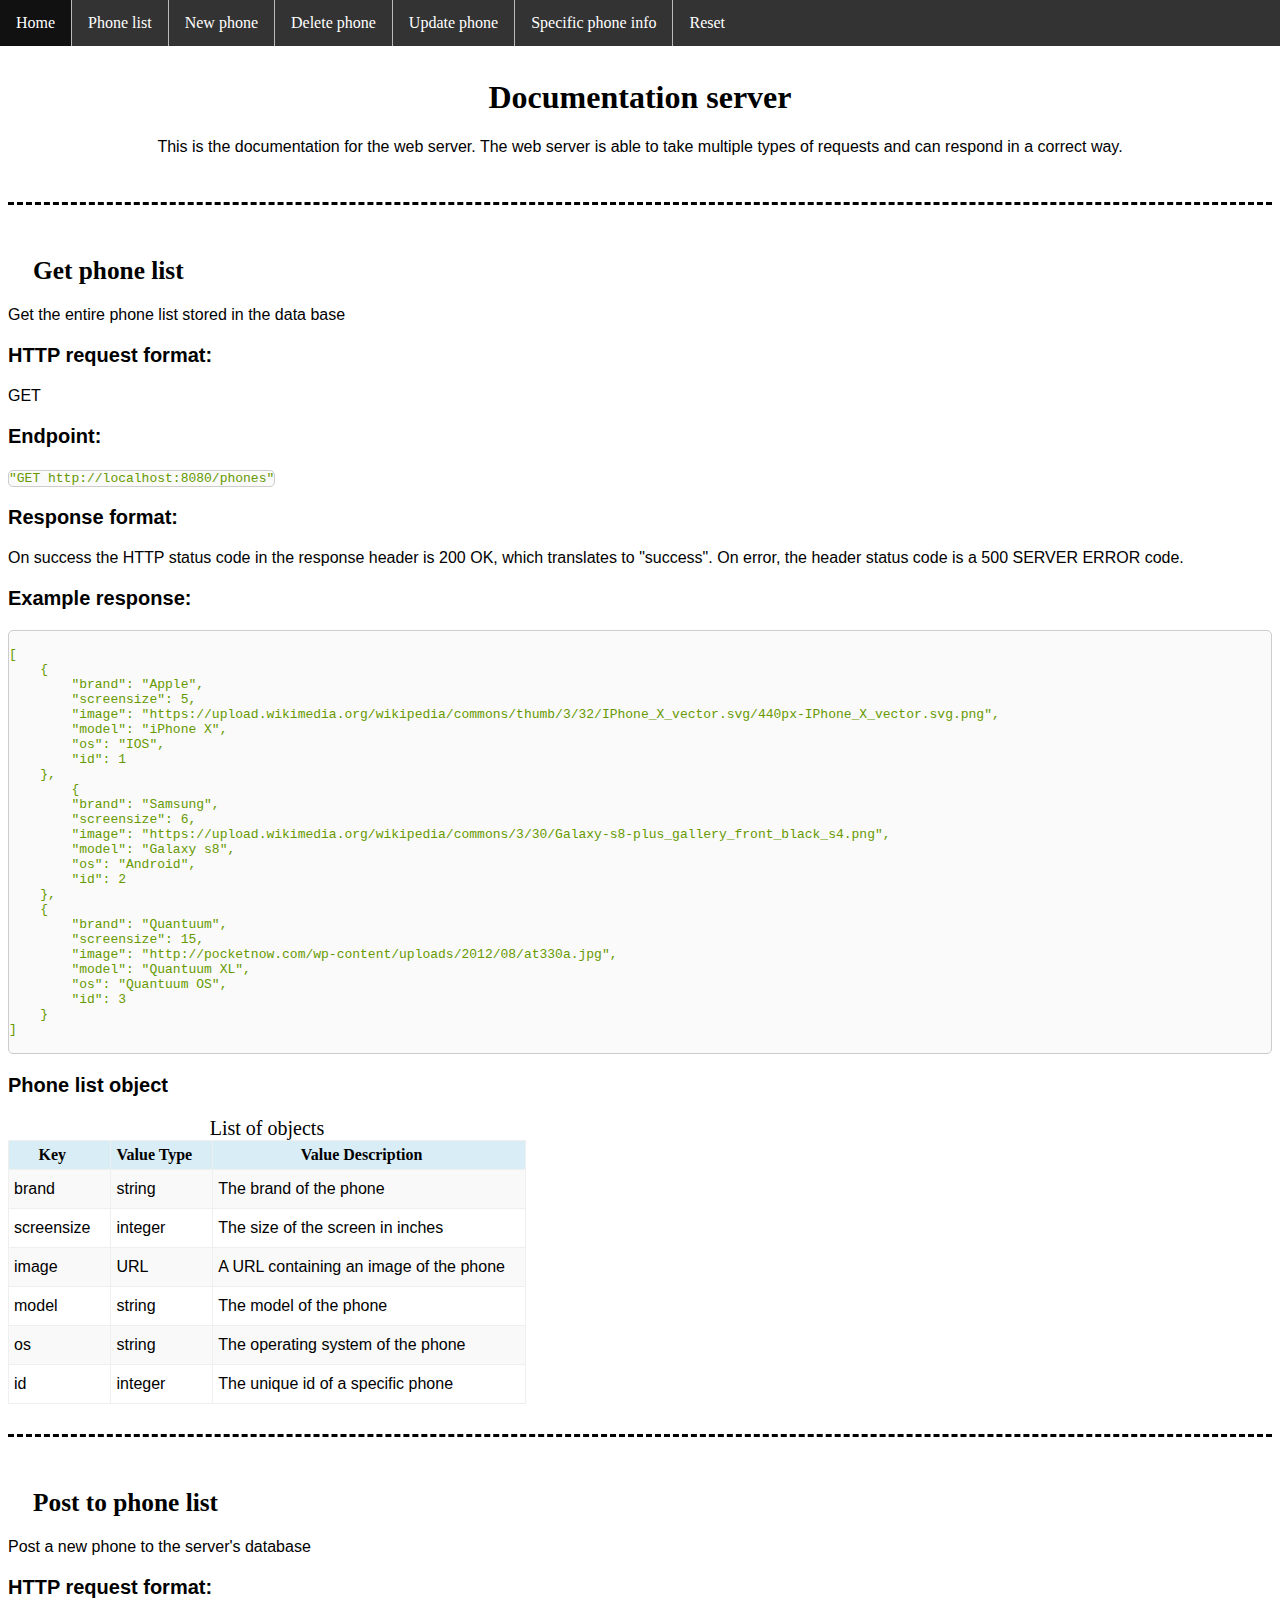
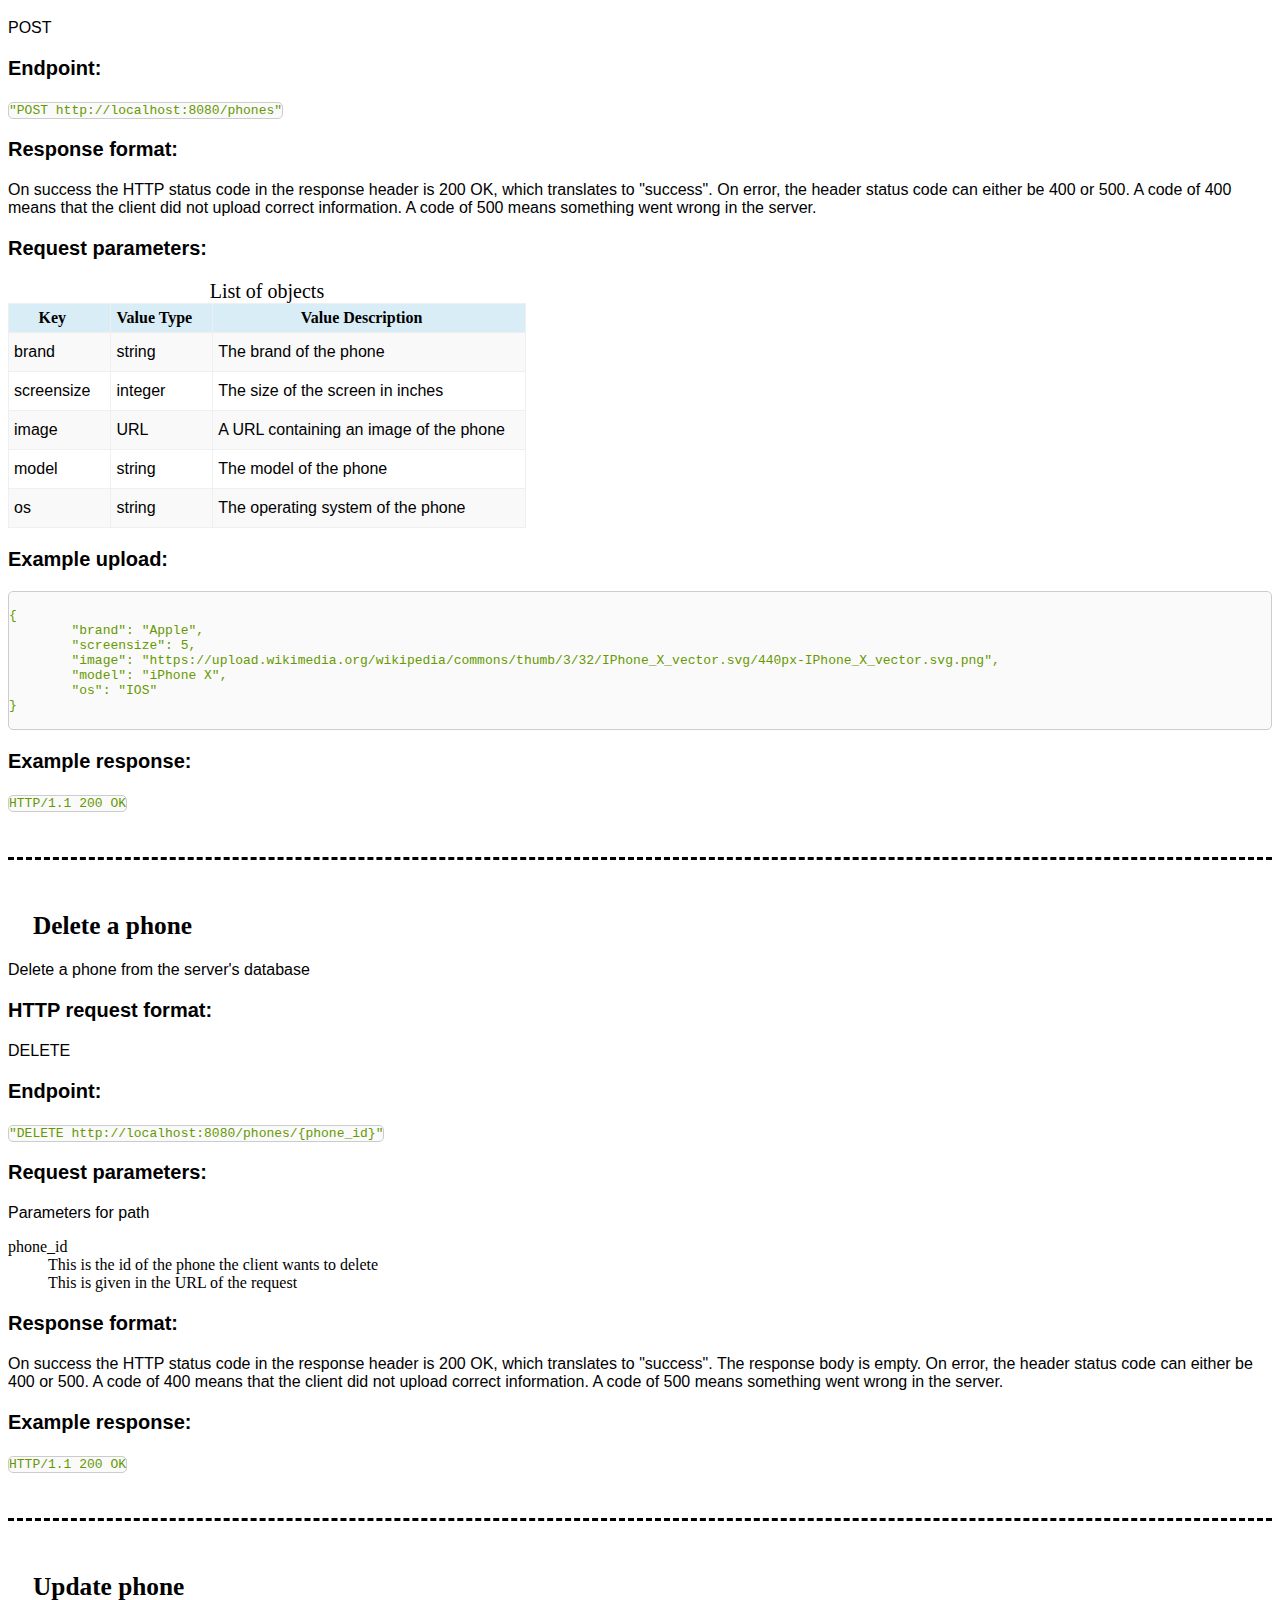
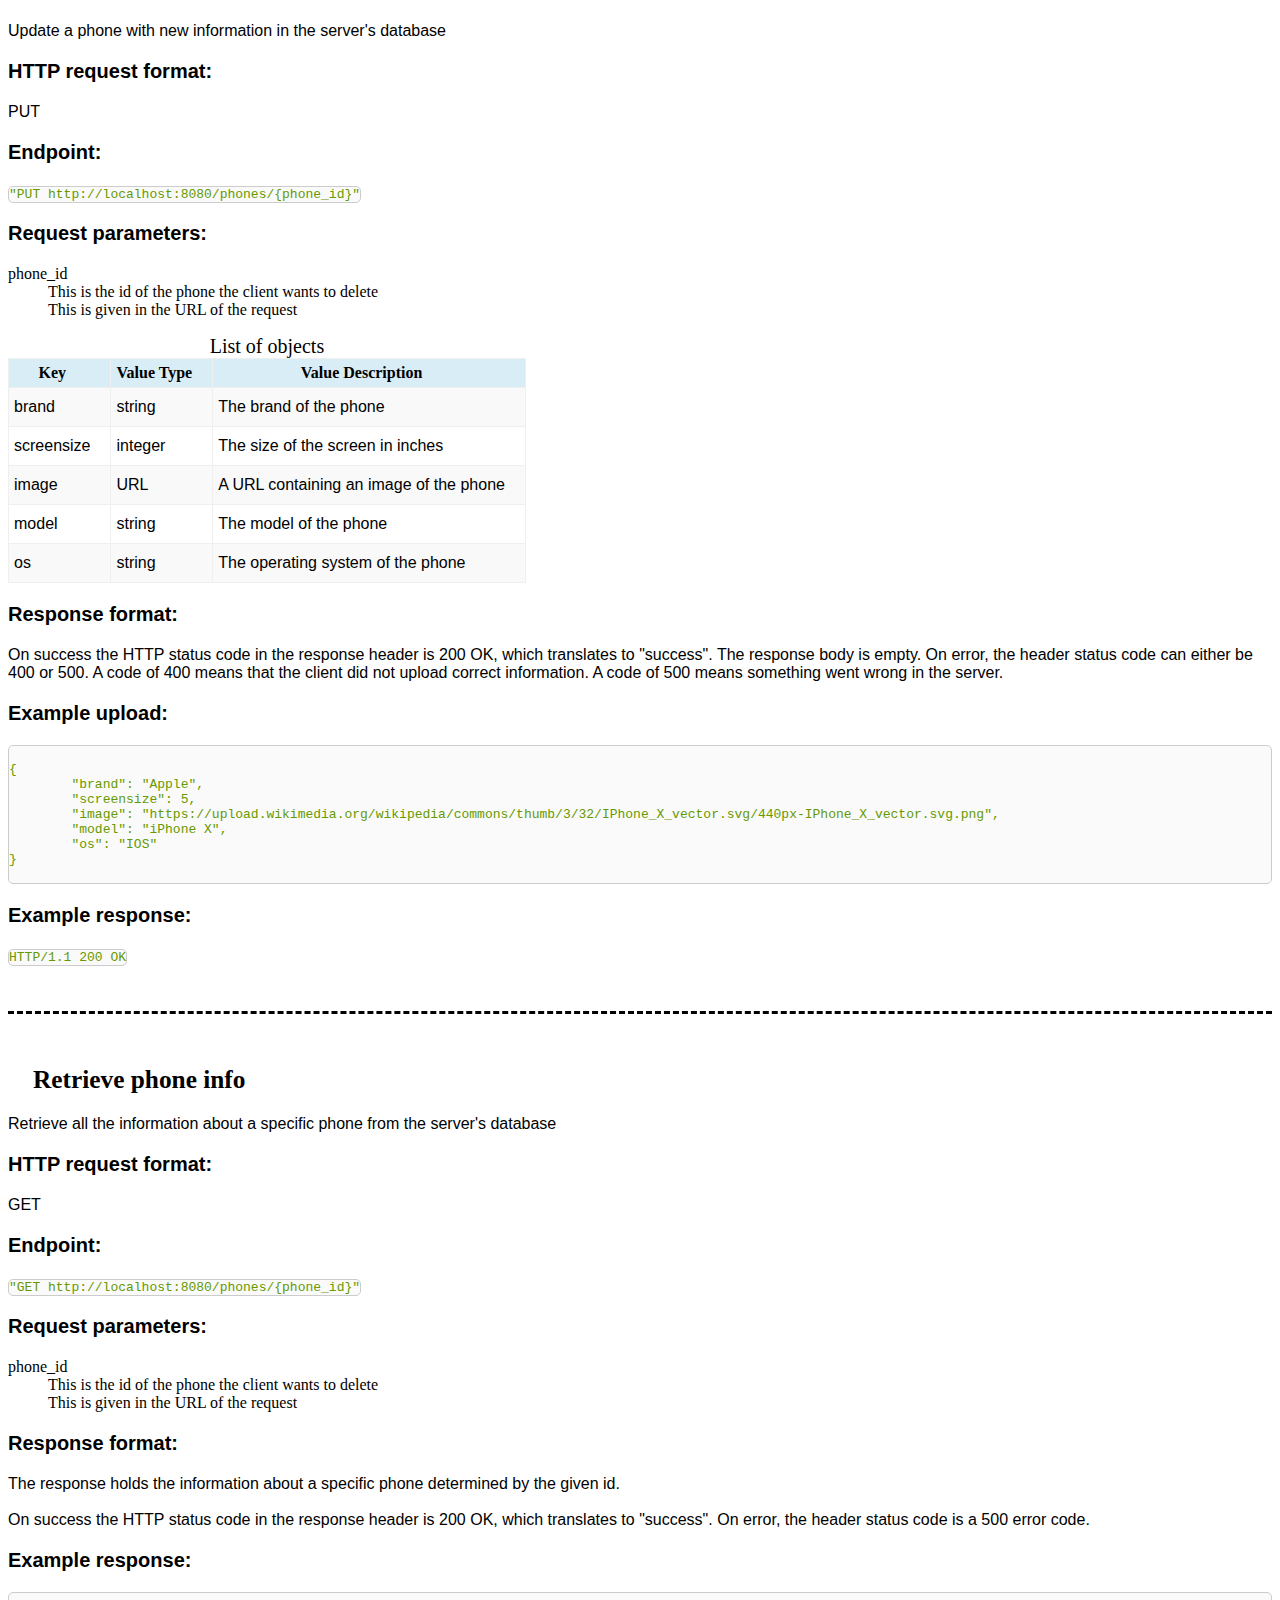
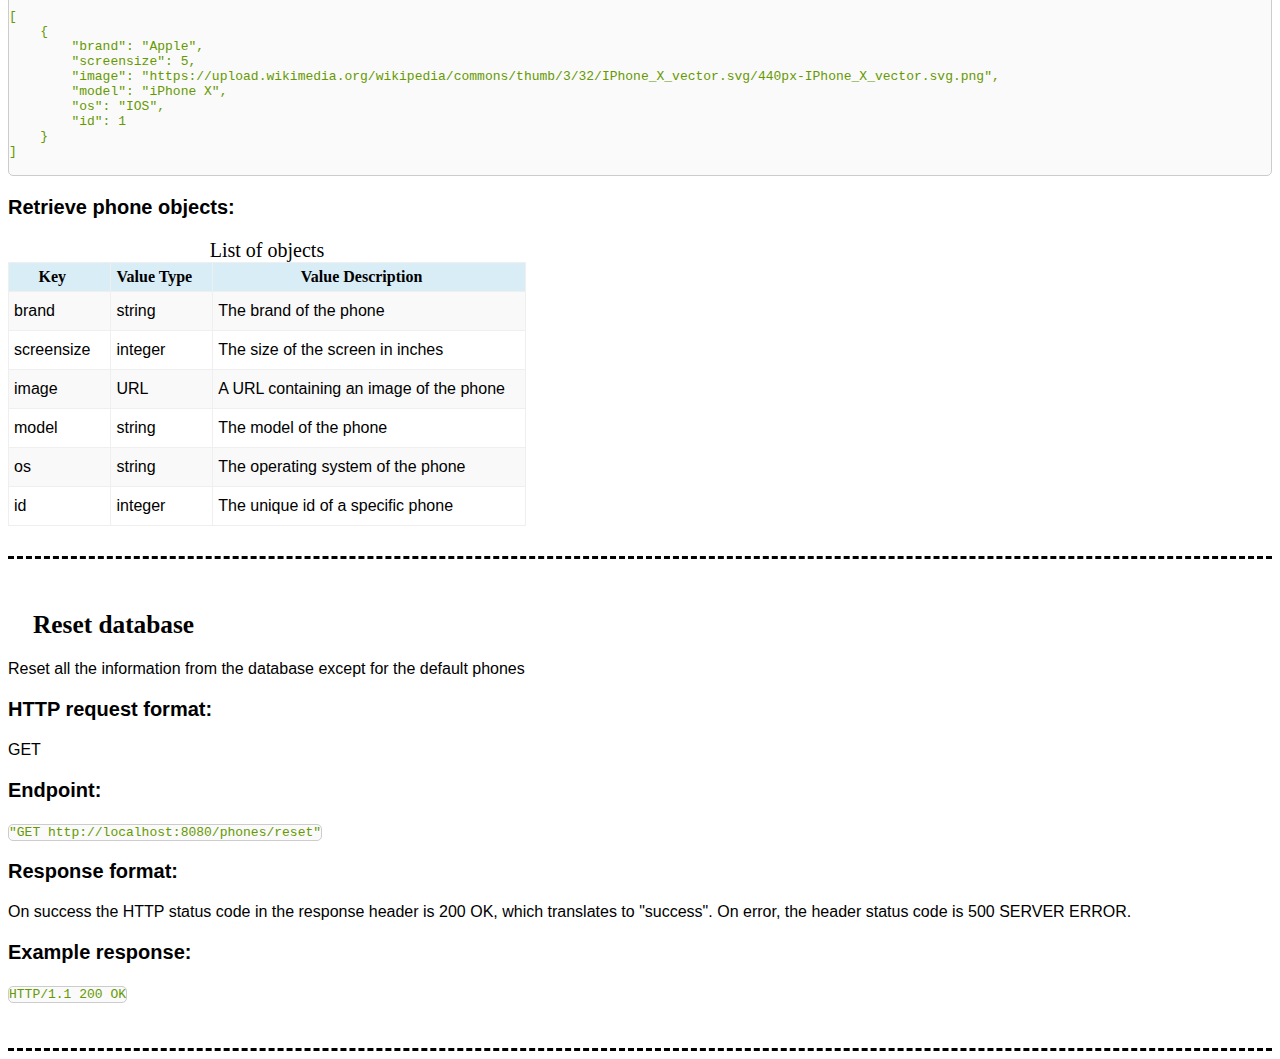
<file: documentation.html>
<!DOCTYPE html>
<html lang = "en">
<head>
	<title>Documentation server</title>
	<meta charset= "UTF-8">
	<meta name="author" content="Aron Heijstek and Yann Regev">
	<link rel="stylesheet" href="documentation.css">
</head>
<body>
	<nav>
		<ul id="navBar">
			<li><a href="#home">Home</a></li>
			<li><a href="#phones">Phone list</a></li>
			<li><a href="#add">New phone</a></li>
			<li><a href="#delete">Delete phone</a></li>
			<li><a href="#update">Update phone</a></li>
			<li><a href="#retrieve">Specific phone info</a></li>
			<li><a href="#reset">Reset</a></li>
		</ul>
	</nav>
	
<section id="home">	
	<h1>Documentation server</h1>
	<p>This is the documentation for the web server. The web server is able to take multiple types of requests
and can respond in a correct way.</p>

</section>
<section id="phones">
	<h2>Get phone list</h2>
	<p>Get the entire phone list stored in the data base</p>
	
	<h3>HTTP request format:</h3>
	<p>GET</p>
	
	<h3>Endpoint:</h2>
	<p><code class="code">"GET http://localhost:8080/phones"</code></p>
	
	<h3>Response format:</h2>
	<p>On success the HTTP status code in the response header is 200 OK, which
translates to "success". On error, the header status code is a 500 SERVER ERROR code.	</p>
	
	<h3>Example response:</h2>
	<div class="code"><p><code><pre>
[
    {
        "brand": "Apple",
        "screensize": 5,
        "image": "https://upload.wikimedia.org/wikipedia/commons/thumb/3/32/IPhone_X_vector.svg/440px-IPhone_X_vector.svg.png",
        "model": "iPhone X",
        "os": "IOS",
        "id": 1
    },
	{
        "brand": "Samsung",
        "screensize": 6,
        "image": "https://upload.wikimedia.org/wikipedia/commons/3/30/Galaxy-s8-plus_gallery_front_black_s4.png",
        "model": "Galaxy s8",
        "os": "Android",
        "id": 2
    },
    {
        "brand": "Quantuum",
        "screensize": 15,
        "image": "http://pocketnow.com/wp-content/uploads/2012/08/at330a.jpg",
        "model": "Quantuum XL",
        "os": "Quantuum OS",
        "id": 3
    }
]
</pre></code></p></div>

	<h3>Phone list object</h2>
	<table>
		<caption>List of objects</caption>
		<tr>
			<th>Key</th>
			<th>Value Type</th>
			<th>Value Description</th>
		</tr>
		<tr>
			<td>brand</td>
			<td>string</td>
			<td>The brand of the phone</td>
		</tr>
		<tr>
			<td>screensize</td>
			<td>integer</td>
			<td>The size of the screen in inches</td>
		</tr>
		<tr>
			<td>image</td>
			<td>URL</td>
			<td>A URL containing an image of the phone</td>
		</tr>
		<tr>
			<td>model</td>
			<td>string</td>
			<td>The model of the phone</td>
		</tr>
		<tr>
			<td>os</td>
			<td>string</td>
			<td>The operating system of the phone</td>
		</tr>
		<tr>
			<td>id</td>
			<td>integer</td>
			<td>The unique id of a specific phone</td>
		</tr>
	</table>
</section>


<section id="add">
	<h2>Post to phone list</h2>
	<p>Post a new phone to the server's database</p>
	
	<h3>HTTP request format:</h3>
	<p>POST</p>
	
	<h3>Endpoint:</h2>
	<p><code class="code">"POST http://localhost:8080/phones"</code></p>
	
	<h3>Response format:</h2>
	<p>On success the HTTP status code in the response header is 200 OK, which
translates to "success". On error, the header status code can either be 400 or 500.
A code of 400 means that the client did not upload correct information. A code of 500
means something went wrong in the server.	</p>
	
	<h3>Request parameters:</h2>
	<table>
		<caption>List of objects</caption>
		<tr>
			<th>Key</th>
			<th>Value Type</th>
			<th>Value Description</th>
		</tr>
		<tr>
			<td>brand</td>
			<td>string</td>
			<td>The brand of the phone</td>
		</tr>
		<tr>
			<td>screensize</td>
			<td>integer</td>
			<td>The size of the screen in inches</td>
		</tr>
		<tr>
			<td>image</td>
			<td>URL</td>
			<td>A URL containing an image of the phone</td>
		</tr>
		<tr>
			<td>model</td>
			<td>string</td>
			<td>The model of the phone</td>
		</tr>
		<tr>
			<td>os</td>
			<td>string</td>
			<td>The operating system of the phone</td>
		</tr>
	</table>
	
	<h3>Example upload:</h2>
	<div class="code"><p><code><pre>
{
	"brand": "Apple",
	"screensize": 5,
	"image": "https://upload.wikimedia.org/wikipedia/commons/thumb/3/32/IPhone_X_vector.svg/440px-IPhone_X_vector.svg.png",
	"model": "iPhone X",
	"os": "IOS"
}
</pre></code></p></div>

	<h3>Example response:</h3>
	<p><code class="code">HTTP/1.1 200 OK</code></p>

</section>


<section id="delete">
	<h2>Delete a phone</h2>
	<p>Delete a phone from the server's database</p>
	
	<h3>HTTP request format:</h3>
	<p>DELETE</p>
	
	<h3>Endpoint:</h2>
	<p><code class="code">"DELETE http://localhost:8080/phones/{phone_id}"</code></p>
	
	<h3>Request parameters:</h3>
	<p>Parameters for path</p>
	<dl>
		<dt>phone_id</dt>
		<dd>This is the id of the phone the client wants to delete</dd>
		<dd>This is given in the URL of the request</dd>
	</dl>
	
	<h3>Response format:</h2>
	<p>On success the HTTP status code in the response header is 200 OK, which
translates to "success". The response body is empty. On error, the header status code can either be 400 or 500.
A code of 400 means that the client did not upload correct information. A code of 500
means something went wrong in the server.	</p>
	

	<h3>Example response:</h3>
	<p><code class="code">HTTP/1.1 200 OK</code></p>

</section>

<section id="update">
	<h2>Update phone</h2>
	<p>Update a phone with new information in the server's database</p>
	
	<h3>HTTP request format:</h3>
	<p>PUT</p>
	
	<h3>Endpoint:</h2>
	<p><code class="code">"PUT http://localhost:8080/phones/{phone_id}"</code></p>
	
	<h3>Request parameters:</h2>
	<dl>
		<dt>phone_id</dt>
		<dd>This is the id of the phone the client wants to delete</dd>
		<dd>This is given in the URL of the request</dd>
	</dl>
	
	<table>
		<caption>List of objects</caption>
		<tr>
			<th>Key</th>
			<th>Value Type</th>
			<th>Value Description</th>
		</tr>
		<tr>
			<td>brand</td>
			<td>string</td>
			<td>The brand of the phone</td>
		</tr>
		<tr>
			<td>screensize</td>
			<td>integer</td>
			<td>The size of the screen in inches</td>
		</tr>
		<tr>
			<td>image</td>
			<td>URL</td>
			<td>A URL containing an image of the phone</td>
		</tr>
		<tr>
			<td>model</td>
			<td>string</td>
			<td>The model of the phone</td>
		</tr>
		<tr>
			<td>os</td>
			<td>string</td>
			<td>The operating system of the phone</td>
		</tr>
	</table>
	
	<h3>Response format:</h2>
	<p>On success the HTTP status code in the response header is 200 OK, which
translates to "success". The response body is empty. On error, the header status code can either be 400 or 500.
A code of 400 means that the client did not upload correct information. A code of 500
means something went wrong in the server.	</p>
	
	
	<h3>Example upload:</h2>
	<div class="code"><p><code><pre>
{
	"brand": "Apple",
	"screensize": 5,
	"image": "https://upload.wikimedia.org/wikipedia/commons/thumb/3/32/IPhone_X_vector.svg/440px-IPhone_X_vector.svg.png",
	"model": "iPhone X",
	"os": "IOS"
}</pre></code></p></div>

	<h3>Example response:</h3>
	<p><code class="code">HTTP/1.1 200 OK</code></p>

	
	
</section>

<section id="retrieve">
	<h2>Retrieve phone info</h2>
	<p>Retrieve all the information about a specific phone from the server's database</p>
	
	<h3>HTTP request format:</h3>
	<p>GET</p>
	
	<h3>Endpoint:</h2>
	<p><code class="code">"GET http://localhost:8080/phones/{phone_id}"</code></p>
	
	<h3>Request parameters:</h3>
	<dl>
		<dt>phone_id</dt>
		<dd>This is the id of the phone the client wants to delete</dd>
		<dd>This is given in the URL of the request</dd>
	</dl>
	
	<h3>Response format:</h2>
	<p>The response holds the information about a specific phone determined by the given id.<br><br>
	
	On success the HTTP status code in the response header is 200 OK, which
translates to "success". On error, the header status code is a 500 error code.	</p>
	
	<h3>Example response:</h2>
	<div class="code"><p><code><pre>
[
    {
        "brand": "Apple",
        "screensize": 5,
        "image": "https://upload.wikimedia.org/wikipedia/commons/thumb/3/32/IPhone_X_vector.svg/440px-IPhone_X_vector.svg.png",
        "model": "iPhone X",
        "os": "IOS",
        "id": 1
    }
]
</pre></code></p></div>

	<h3>Retrieve phone objects:</h2>
	<table>
		<caption>List of objects</caption>
		<tr>
			<th>Key</th>
			<th>Value Type</th>
			<th>Value Description</th>
		</tr>
		<tr>
			<td>brand</td>
			<td>string</td>
			<td>The brand of the phone</td>
		</tr>
		<tr>
			<td>screensize</td>
			<td>integer</td>
			<td>The size of the screen in inches</td>
		</tr>
		<tr>
			<td>image</td>
			<td>URL</td>
			<td>A URL containing an image of the phone</td>
		</tr>
		<tr>
			<td>model</td>
			<td>string</td>
			<td>The model of the phone</td>
		</tr>
		<tr>
			<td>os</td>
			<td>string</td>
			<td>The operating system of the phone</td>
		</tr>
		<tr>
			<td>id</td>
			<td>integer</td>
			<td>The unique id of a specific phone</td>
		</tr>
	</table>
</section>	



<section id="reset">
	<h2>Reset database</h2>
	<p>Reset all the information from the database except for the default phones</p>
	
	<h3>HTTP request format:</h3>
	<p>GET</p>
	
	<h3>Endpoint:</h2>
	<p><code class="code">"GET http://localhost:8080/phones/reset"</code></p>
	
	<h3>Response format:</h2>
	<p>On success the HTTP status code in the response header is 200 OK, which
translates to "success". On error, the header status code is 500 SERVER ERROR.</p>
	
	<h3>Example response:</h3>
	<p><code class="code">HTTP/1.1 200 OK</code></p>


	
</section>
</body>
</html>
</file>
<file: documentation.css>
.code {
	background-color: #fafafa;
	border-radius: 5px;
	border: 1px solid #cccccc;
	color: #690;
}
	
	
table, tr, th, td {
	border: 1px solid #efefef;
	border-collapse: collapse;
}

td, th {
	padding: 5px 20px 5px 5px;
}

th {
	background-color: #d9edf7;
}

td {
	font-family: sans-serif;
	padding-top: 10px;
	padding-bottom: 10px;
}

caption {
	font-size: 15pt;
}

h2 {
	font-size: 19pt;
	text-indent: 25px;
}

h3 {
	font-family: sans-serif;
	font-size: 15pt;
}

p {
	font-family: sans-serif;
}

tr:nth-child(even) {
	background-color: #f9f9f9;
}

tr:nth-child(uneven) {
	background-color: white;
}

tr:hover {
	background-color: #efefef;
}

#home {
	text-align: center;
	padding-top: 50px;
}

section {
	padding-top: 30px;
	padding-bottom: 30px;
	border-bottom: 3px dashed black;
}


#navBar {
	position: fixed;
	left: 0;
	top: 0;
	width: 100%;
	list-style-type: none;
	margin: 0;
	padding: 0;
	overflow: hidden;
	background-color: #333;
}

#navBar li {
	margin: 0;
	float: left;
	border-right:1px solid #bbb;
}

#navBar li:last-child {
	border-right: none;
}

#navBar li a{
	display: block;
	color: white;
	text-align: center;
	padding: 14px 16px;
	text-decoration: none;
}

#navBar li a:hover {
	background-color: #111;
}

#navBar li a:active {
	background-color: lightgray;
}
</file>
